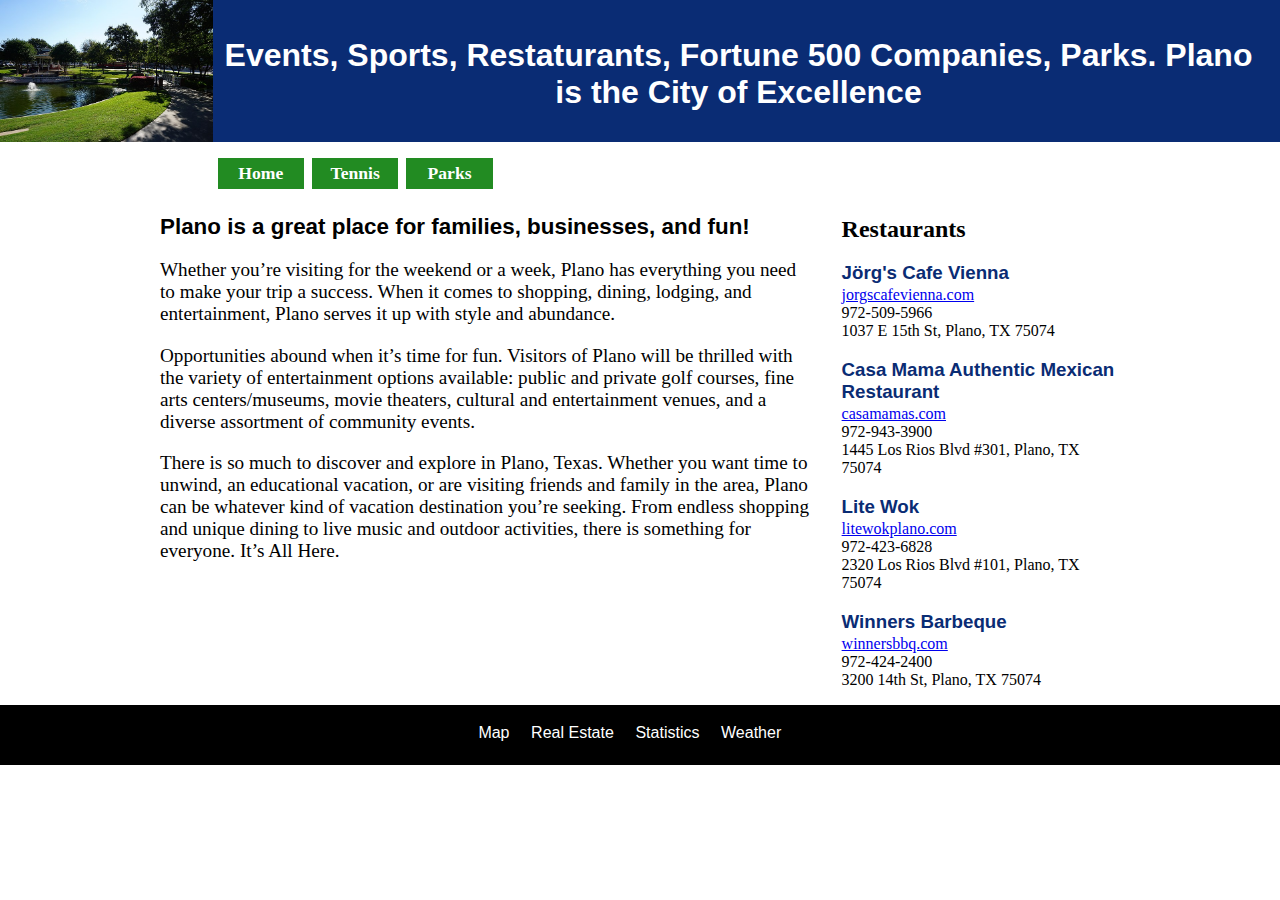
<file: index.html>
<!DOCTYPE HTML>
<html lang="en">
    <head>
        <meta charset="UTF-8">
        <title>Plano, Texas Info</title>
        <meta name="description" content="This website showcases the beautiful city of Plano, Texas, describing the cities and some key activities.">
        <link rel="stylesheet" href="styles.css">
    </head>
    <body>
        <div id="banner">
            <img src="images/haggard-park.jpg" alt="picture of a large fountain in a park" width="213" height="142">
            <h1>Events, Sports, Restaturants, Fortune 500 Companies, Parks. Plano is the City of Excellence</h1>
        </div>
        <div id="invisible-banner">
            <img src="images/haggard-park.jpg" alt="picture of a large fountain in a park" width="213" height="142">
            <h1>Events, Sports, Restaturants, Fortune 500 Companies, Parks. Plano is the City of Excellence</h1>
        </div>
        <main>
            <div id="navbar">
                <ul>
                    <li class="changeBackground"><a href="index.html">Home</a></li>
                    <li class="changeBackground"><a href="tennis.html">Tennis</a></li>
                    <li class="changeBackground"><a href="parks.html">Parks</a></li>
                </ul>
            </div>
            <p class="clear-float"></p>
            <div id="content">
                <h2>Plano is a great place for families, businesses, and fun!</h2>
                <p>Whether you’re visiting for the weekend or a week, Plano has everything you need to make your trip a success. When it comes to shopping, dining, lodging, and entertainment, Plano serves it up with style and abundance.</p>
                <p>Opportunities abound when it’s time for fun. Visitors of Plano will be thrilled with the variety of entertainment options available: public and private golf courses, fine arts centers/museums, movie theaters, cultural and entertainment venues, and a diverse assortment of community events.</p>
                <p>There is so much to discover and explore in Plano, Texas. Whether you want time to unwind, an educational vacation, or are visiting friends and family in the area, Plano can be whatever kind of vacation destination you’re seeking. From endless shopping and unique dining to live music and outdoor activities, there is something for everyone. It’s All Here.</p>
            </div>
            <div id="sidebar">
                <h2>Restaurants</h2>
                <h3>Jörg's Cafe Vienna</h3>
                <p>
                    <a href="http://www.jorgscafevienna.com/" target="_blank">jorgscafevienna.com</a><br>
                    972-509-5966<br>
                    1037 E 15th St, Plano, TX 75074 
                </p>
                <h3>Casa Mama Authentic Mexican Restaurant</h3>
                <p>
                    <a href="https://www.casamamas.com" target="_blank">casamamas.com</a><br>
                    972-943-3900<br>
                    1445 Los Rios Blvd #301, Plano, TX 75074
                </p>
                <h3>Lite Wok</h3>
                <p>
                    <a href="https://www.litewokplano.com/" target="_blank">litewokplano.com</a><br>
                    972-423-6828<br>
                    2320 Los Rios Blvd #101, Plano, TX 75074
                </p>
                <h3>Winners Barbeque</h3>
                <p>
                    <a href="https://winnersbbq.com/" target="_blank">winnersbbq.com</a><br>
                    972-424-2400<br>
                    3200 14th St, Plano, TX 75074
                </p>
            </div>
        </main>
        <div id="footer">
            <ul>
                <li><a href="https://www.google.com/maps/place/Plano,+TX/@33.0614711,-96.8770525,11z/data=!3m1!4b1!4m5!3m4!1s0x864c21da13c59513:0x62aa036489cd602b!8m2!3d33.0198431!4d-96.6988856" target="_blank">Map</a></li>
                <li><a href="https://www.zillow.com/homes/Plano,-TX_rb/" target="_blank">Real Estate</a></li>
                <li><a href="https://www.city-data.com/city/Plano-Texas.html" target="_blank">Statistics</a></li>
                <li><a href="https://weather.com/weather/tenday/l/f853056bf1ec2b865411bda283e69b183393f0de43b096e1f47205c9b50e9ecb" target="_blank">Weather</a></li>
            </ul>
        </div>
    </body>
</html>
</file>
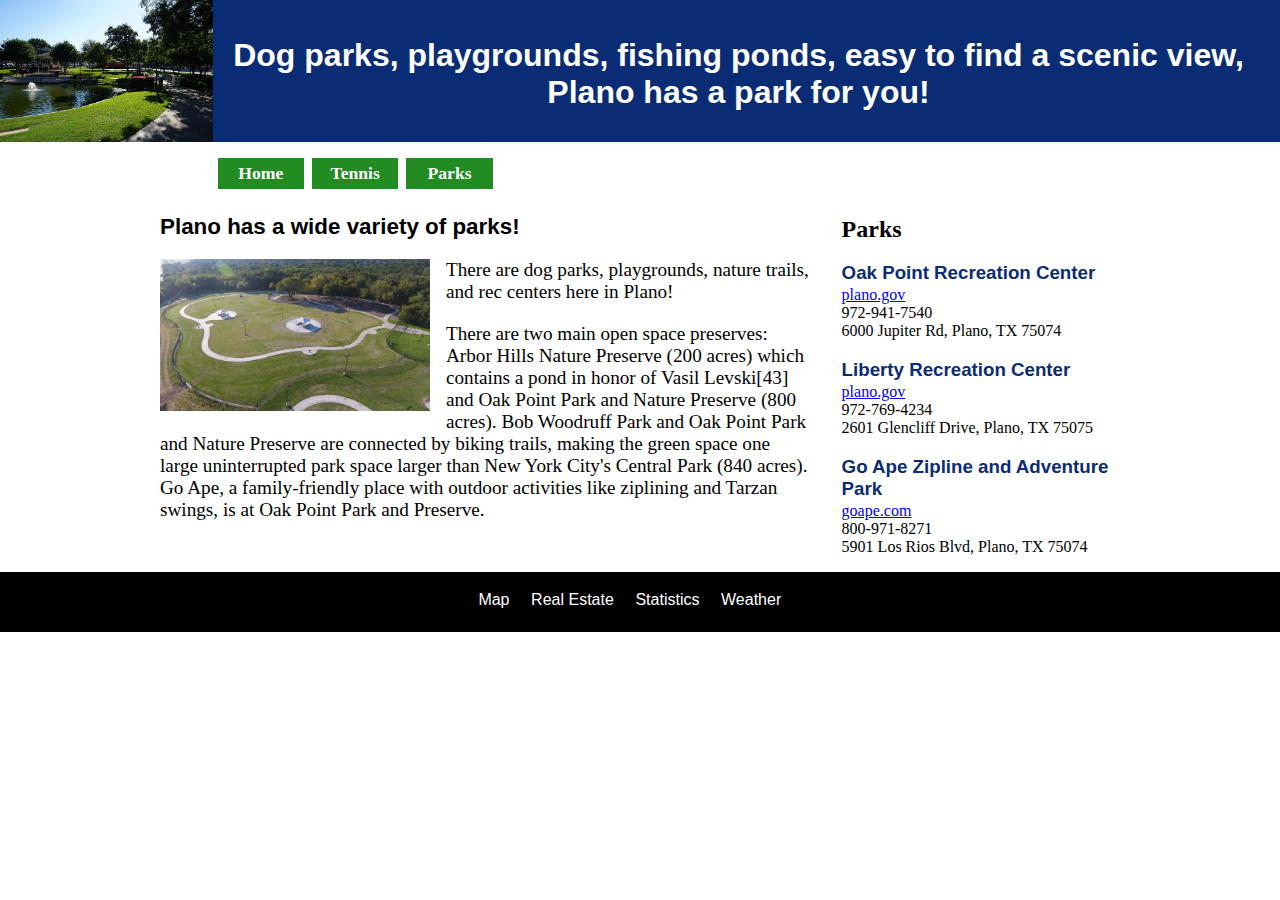
<file: parks.html>
<!DOCTYPE HTML>
<html lang="en">
    <head>
        <meta charset="UTF-8">
        <title>Plano Parks</title>
        <meta name="description" content="This website showcases the beautiful city of Plano, Texas, describing the cities and some key activities.">
        <link rel="stylesheet" href="styles.css">
    </head>
    <body>
        <div id="banner">
            <img src="images/haggard-park.jpg" alt="picture of a large fountain in a park" width="213" height="142">
            <h1>Dog parks, playgrounds, fishing ponds, easy to find a scenic view, Plano has a park for you!</h1>
        </div>
        <div id="invisible-banner">
            <img src="images/haggard-park.jpg" alt="picture of a large fountain in a park" width="213" height="142">
            <h1>Dog parks, playgrounds, fishing ponds, easy to find a scenic view, Plano has a park for you!</h1>
        </div>
        <main>
            <div id="navbar">
                <ul>
                    <li class="changeBackground"><a href="index.html">Home</a></li>
                    <li class="changeBackground"><a href="tennis.html">Tennis</a></li>
                    <li class="changeBackground"><a href="parks.html">Parks</a></li>
                </ul>
            </div>
            <p class="clear-float"></p>
            <div id="content">
                <h2>Plano has a wide variety of parks!</h2>
                <div>
                    <img src="images/dog-park.jpeg" alt="Windhaven Meadows Dog Park" width="270" height="152">
                    <p>There are dog parks, playgrounds, nature trails, and rec centers here in Plano!</p>
                    <p>There are two main open space preserves: Arbor Hills Nature Preserve (200 acres) which contains a pond in honor of Vasil Levski[43] and Oak Point Park and Nature Preserve (800 acres). Bob Woodruff Park and Oak Point Park and Nature Preserve are connected by biking trails, making the green space one large uninterrupted park space larger than New York City's Central Park (840 acres). Go Ape, a family-friendly place with outdoor activities like ziplining and Tarzan swings, is at Oak Point Park and Preserve.</p>
                </div>
            </div>
            <div id="sidebar">
                <h2>Parks</h2>
                <h3>Oak Point Recreation Center</h3>
                <p>
                    <a href="https://www.plano.gov/1465/Oak-Point-Recreation-Center" target="_blank">plano.gov</a><br>
                    972-941-7540<br>
                    6000 Jupiter Rd, Plano, TX 75074 
                </p>
                <h3>Liberty Recreation Center</h3>
                <p>
                    <a href="https://www.plano.gov/1460/Liberty-Recreation-Center" target="_blank">plano.gov</a><br>
                    972-769-4234<br>
                   2601 Glencliff Drive, Plano, TX 75075
                </p>
                <h3>Go Ape Zipline and Adventure Park</h3>
                <p>
                    <a href="https://www.goape.com/location/texas-plano/" target="_blank">goape.com</a><br>
                    800-971-8271<br>
                    5901 Los Rios Blvd, Plano, TX 75074
                </p>
            </div>
        </main>
        <div id="footer">
            <ul>
                <li><a href="https://www.google.com/maps/place/Plano,+TX/@33.0614711,-96.8770525,11z/data=!3m1!4b1!4m5!3m4!1s0x864c21da13c59513:0x62aa036489cd602b!8m2!3d33.0198431!4d-96.6988856" target="_blank">Map</a></li>
                <li><a href="https://www.zillow.com/homes/Plano,-TX_rb/" target="_blank">Real Estate</a></li>
                <li><a href="https://www.city-data.com/city/Plano-Texas.html" target="_blank">Statistics</a></li>
                <li><a href="https://weather.com/weather/tenday/l/f853056bf1ec2b865411bda283e69b183393f0de43b096e1f47205c9b50e9ecb" target="_blank">Weather</a></li>
            </ul>
        </div>
    </body>
</html>
</file>
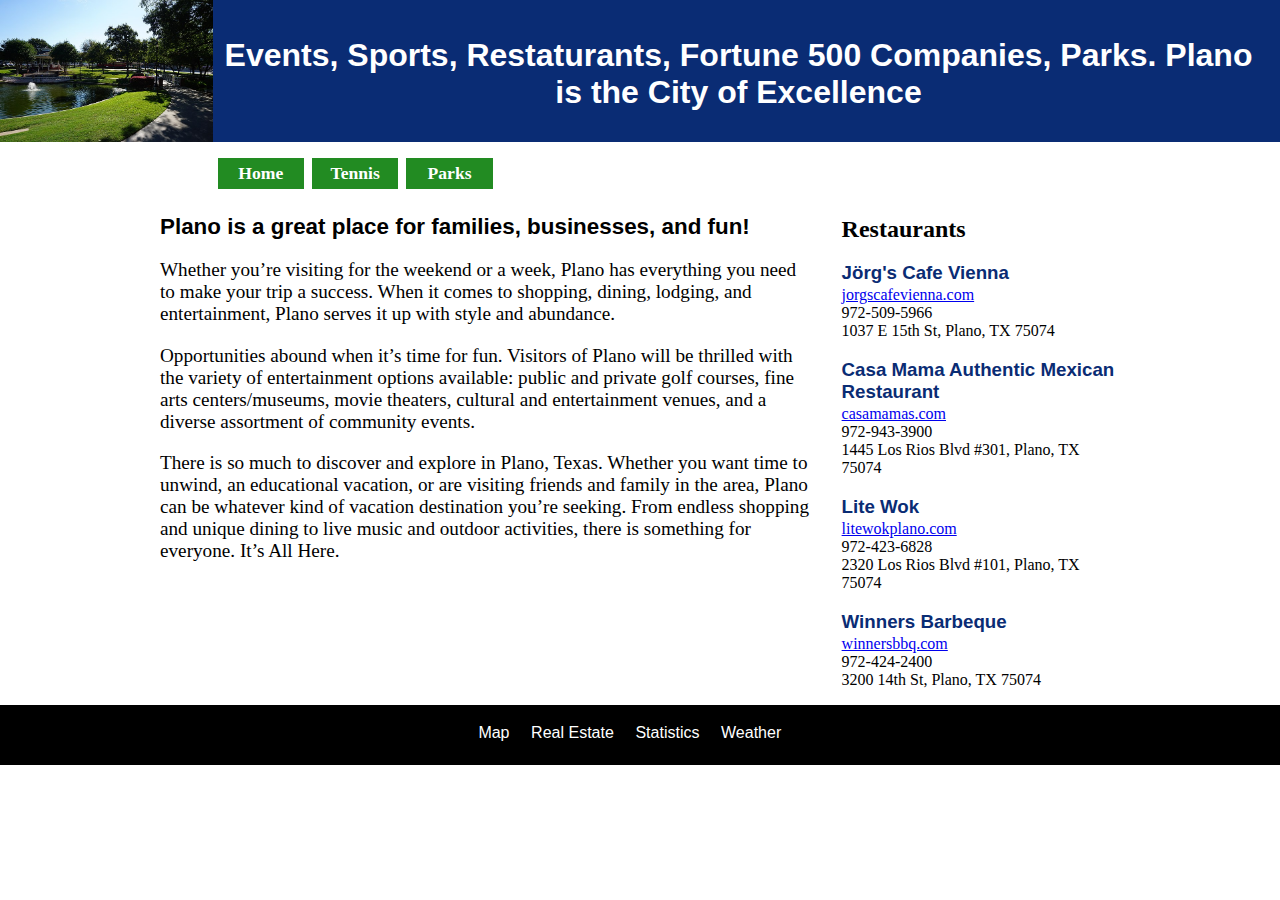
<file: plano.html>
<!DOCTYPE HTML>
<html lang="en">
    <head>
        <meta charset="UTF-8">
        <title>Plano, Texas Info</title>
        <meta name="description" content="This website showcases the beautiful city of Plano, Texas, describing the cities and some key activities.">
        <link rel="stylesheet" href="styles.css">
    </head>
    <body>
        <div id="banner">
            <img src="images/haggard-park.jpg" alt="picture of a large fountain in a park" width="213" height="142">
            <h1>Events, Sports, Restaturants, Fortune 500 Companies, Parks. Plano is the City of Excellence</h1>
        </div>
        <div id="invisible-banner">
            <img src="images/haggard-park.jpg" alt="picture of a large fountain in a park" width="213" height="142">
            <h1>Events, Sports, Restaturants, Fortune 500 Companies, Parks. Plano is the City of Excellence</h1>
        </div>
        <main>
            <div id="navbar">
                <ul>
                    <li class="changeBackground"><a href="plano.html">Home</a></li>
                    <li class="changeBackground"><a href="tennis.html">Tennis</a></li>
                    <li class="changeBackground"><a href="parks.html">Parks</a></li>
                </ul>
            </div>
            <p class="clear-float"></p>
            <div id="content">
                <h2>Plano is a great place for families, businesses, and fun!</h2>
                <p>Whether you’re visiting for the weekend or a week, Plano has everything you need to make your trip a success. When it comes to shopping, dining, lodging, and entertainment, Plano serves it up with style and abundance.</p>
                <p>Opportunities abound when it’s time for fun. Visitors of Plano will be thrilled with the variety of entertainment options available: public and private golf courses, fine arts centers/museums, movie theaters, cultural and entertainment venues, and a diverse assortment of community events.</p>
                <p>There is so much to discover and explore in Plano, Texas. Whether you want time to unwind, an educational vacation, or are visiting friends and family in the area, Plano can be whatever kind of vacation destination you’re seeking. From endless shopping and unique dining to live music and outdoor activities, there is something for everyone. It’s All Here.</p>
            </div>
            <div id="sidebar">
                <h2>Restaurants</h2>
                <h3>Jörg's Cafe Vienna</h3>
                <p>
                    <a href="http://www.jorgscafevienna.com/" target="_blank">jorgscafevienna.com</a><br>
                    972-509-5966<br>
                    1037 E 15th St, Plano, TX 75074 
                </p>
                <h3>Casa Mama Authentic Mexican Restaurant</h3>
                <p>
                    <a href="https://www.casamamas.com" target="_blank">casamamas.com</a><br>
                    972-943-3900<br>
                    1445 Los Rios Blvd #301, Plano, TX 75074
                </p>
                <h3>Lite Wok</h3>
                <p>
                    <a href="https://www.litewokplano.com/" target="_blank">litewokplano.com</a><br>
                    972-423-6828<br>
                    2320 Los Rios Blvd #101, Plano, TX 75074
                </p>
                <h3>Winners Barbeque</h3>
                <p>
                    <a href="https://winnersbbq.com/" target="_blank">winnersbbq.com</a><br>
                    972-424-2400<br>
                    3200 14th St, Plano, TX 75074
                </p>
            </div>
        </main>
        <div id="footer">
            <ul>
                <li><a href="https://www.google.com/maps/place/Plano,+TX/@33.0614711,-96.8770525,11z/data=!3m1!4b1!4m5!3m4!1s0x864c21da13c59513:0x62aa036489cd602b!8m2!3d33.0198431!4d-96.6988856" target="_blank">Map</a></li>
                <li><a href="https://www.zillow.com/homes/Plano,-TX_rb/" target="_blank">Real Estate</a></li>
                <li><a href="https://www.city-data.com/city/Plano-Texas.html" target="_blank">Statistics</a></li>
                <li><a href="https://weather.com/weather/tenday/l/f853056bf1ec2b865411bda283e69b183393f0de43b096e1f47205c9b50e9ecb" target="_blank">Weather</a></li>
            </ul>
        </div>
    </body>
</html>
</file>
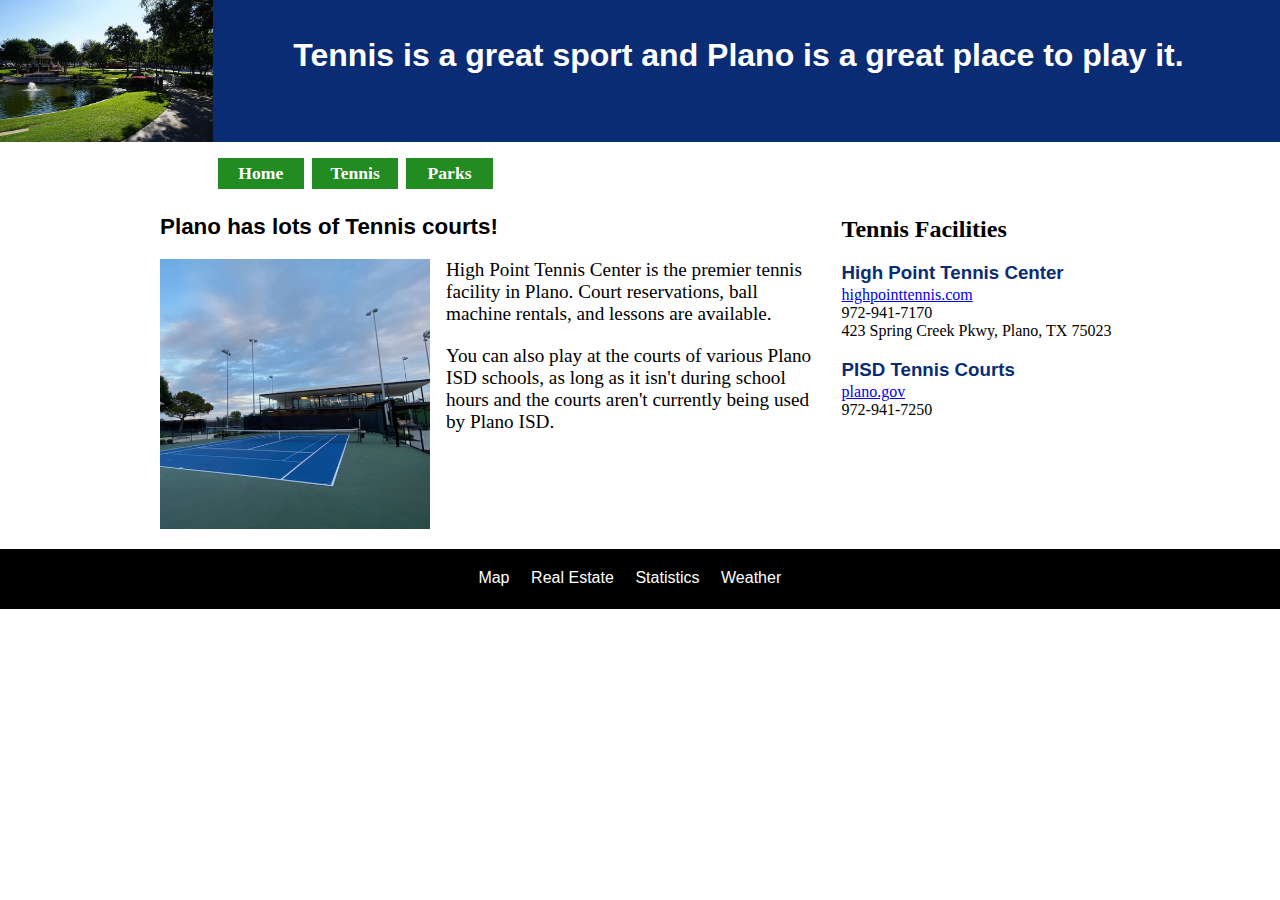
<file: tennis.html>
<!DOCTYPE HTML>
<html lang="en">
    <head>
        <meta charset="UTF-8">
        <title>Tennis in Plano</title>
        <meta name="description" content="This website showcases the beautiful city of Plano, Texas, describing the cities and some key activities.">
        <link rel="stylesheet" href="styles.css">
    </head>
    <body>
        <div id="banner">
            <img src="images/haggard-park.jpg" alt="picture of a large fountain in a park" width="213" height="142">
            <h1>Tennis is a great sport and Plano is a great place to play it.</h1>
        </div>
        <div id="invisible-banner">
            <img src="images/haggard-park.jpg" alt="picture of a large fountain in a park" width="213" height="142">
            <h1>Tennis is a great sport and Plano is a great place to play it.</h1>
        </div>
        <main>
            <div id="navbar">
                <ul>
                    <li class="changeBackground"><a href="index.html">Home</a></li>
                    <li class="changeBackground"><a href="tennis.html">Tennis</a></li>
                    <li class="changeBackground"><a href="parks.html">Parks</a></li>
                </ul>
            </div>
            <p class="clear-float"></p>
            <div id="content">
                <h2>Plano has lots of Tennis courts!</h2>
                <div>
                    <img src="images/highpoint.png" alt="court at high point tennis center" width="270" height="270">
                    <p>High Point Tennis Center is the premier tennis facility in Plano. Court reservations, ball machine rentals, and lessons are available.</p>
                    <p>You can also play at the courts of various Plano ISD schools, as long as it isn't during school hours and the courts aren't currently being used by Plano ISD.</p>
                </div>
            </div>
            <div id="sidebar">
                <h2>Tennis Facilities</h2>
                <h3>High Point Tennis Center</h3>
                <p>
                    <a href="https://www.highpointtennis.com" target="_blank">highpointtennis.com</a><br>
                    972-941-7170<br>
                    423 Spring Creek Pkwy, Plano, TX 75023 
                </p>
                <h3>PISD Tennis Courts</h3>
                <p>
                    <a href="https://www.plano.gov/2018/Pickleball-Tennis-Courts">plano.gov</a><br>
                    972-941-7250<br>
                </p>
            </div>
        </main>
        <div id="footer">
            <ul>
                <li><a href="https://www.google.com/maps/place/Plano,+TX/@33.0614711,-96.8770525,11z/data=!3m1!4b1!4m5!3m4!1s0x864c21da13c59513:0x62aa036489cd602b!8m2!3d33.0198431!4d-96.6988856" target="_blank">Map</a></li>
                <li><a href="https://www.zillow.com/homes/Plano,-TX_rb/" target="_blank">Real Estate</a></li>
                <li><a href="https://www.city-data.com/city/Plano-Texas.html" target="_blank">Statistics</a></li>
                <li><a href="https://weather.com/weather/tenday/l/f853056bf1ec2b865411bda283e69b183393f0de43b096e1f47205c9b50e9ecb" target="_blank">Weather</a></li>
            </ul>
        </div>
    </body>
</html>
</file>
<file: styles.css>
#banner {
    background-color: #0a2c74;
    color: white;
    position: fixed;
    top: 0;
    left: 0;
    width: 100%;
    height: 142px;
    font-family: Helvetica, Verdana, Tahoma, sans-serif;
}

#banner h1, #invisible-banner h1 {
    padding: 16px;
    text-align: center;
}

#banner img, #invisible-banner img {
    float: left;
    height: 142px;
}

#invisible-banner {
    visibility: hidden;
    margin-top: -1.7%;
    width: 100%;
    height: 142px;
}

#content {
    width: 68%;
    float: left;
}

#content h2 {
    font-family: Arial, sans-serif;
    font-size: 1.4em;
}

#content img {
    float: left;
    width: 270px;
    margin: 0 16px 20px 0;
}

#content p {
    font-family: Georgia, 'Times New Roman', Times, serif;
    font-size: 1.2em;
}

#footer {
    clear: both;
    background-color: black;
    width: 100%;
    height: 60px;
    text-align: center;
}

#footer ul {
    list-style-type: none;
    padding-left: 37%;
}

#footer ul li {
    display: inline;
    float: left;
    margin: 0 .75em 0 0;
}

#footer ul li a {
    text-decoration: none;
    color: white;
    display: block;
    font-family: Tahoma, Geneva, sans-serif;
    font-size: 1em;
    font-weight: 400;
    padding: 1.2em .3em .3em .3em;
}

#navbar {
    clear: both;
    margin-left: 6%;
    width: 100%;
}

#navbar ul {
    list-style-type: none;
    margin: 16px auto;
    padding-left: 0;
}

#navbar ul li {
    display: inline;
    float: left;
    margin: 0 0.5em 0.4em 0;
    text-align: center;
    width: 9%;
}

#navbar ul li a {
    color: white;
    text-decoration: none;
    display: block;
    font-family: Georgia, Times, serif;
    font-size: 1.1em;
    font-weight: 700;
    padding: .3em;
}

#sidebar {
    width: 29%;
    float: right;
}

#sidebar h3 {
    color: #0a2c74;
    font-family: Tahoma, sans-serif;
    margin-bottom: -14px;
}

li.changeBackground {
    background-color: forestgreen;
}

li.changeBackground:hover {
    background-color: limegreen;
}

p.clear-float {
    clear: both;
}

body {
    width: 100%;
    margin: 0;
    padding: 0;
}

main {
    width: 75%;
    margin: 0 auto;
}
</file>
